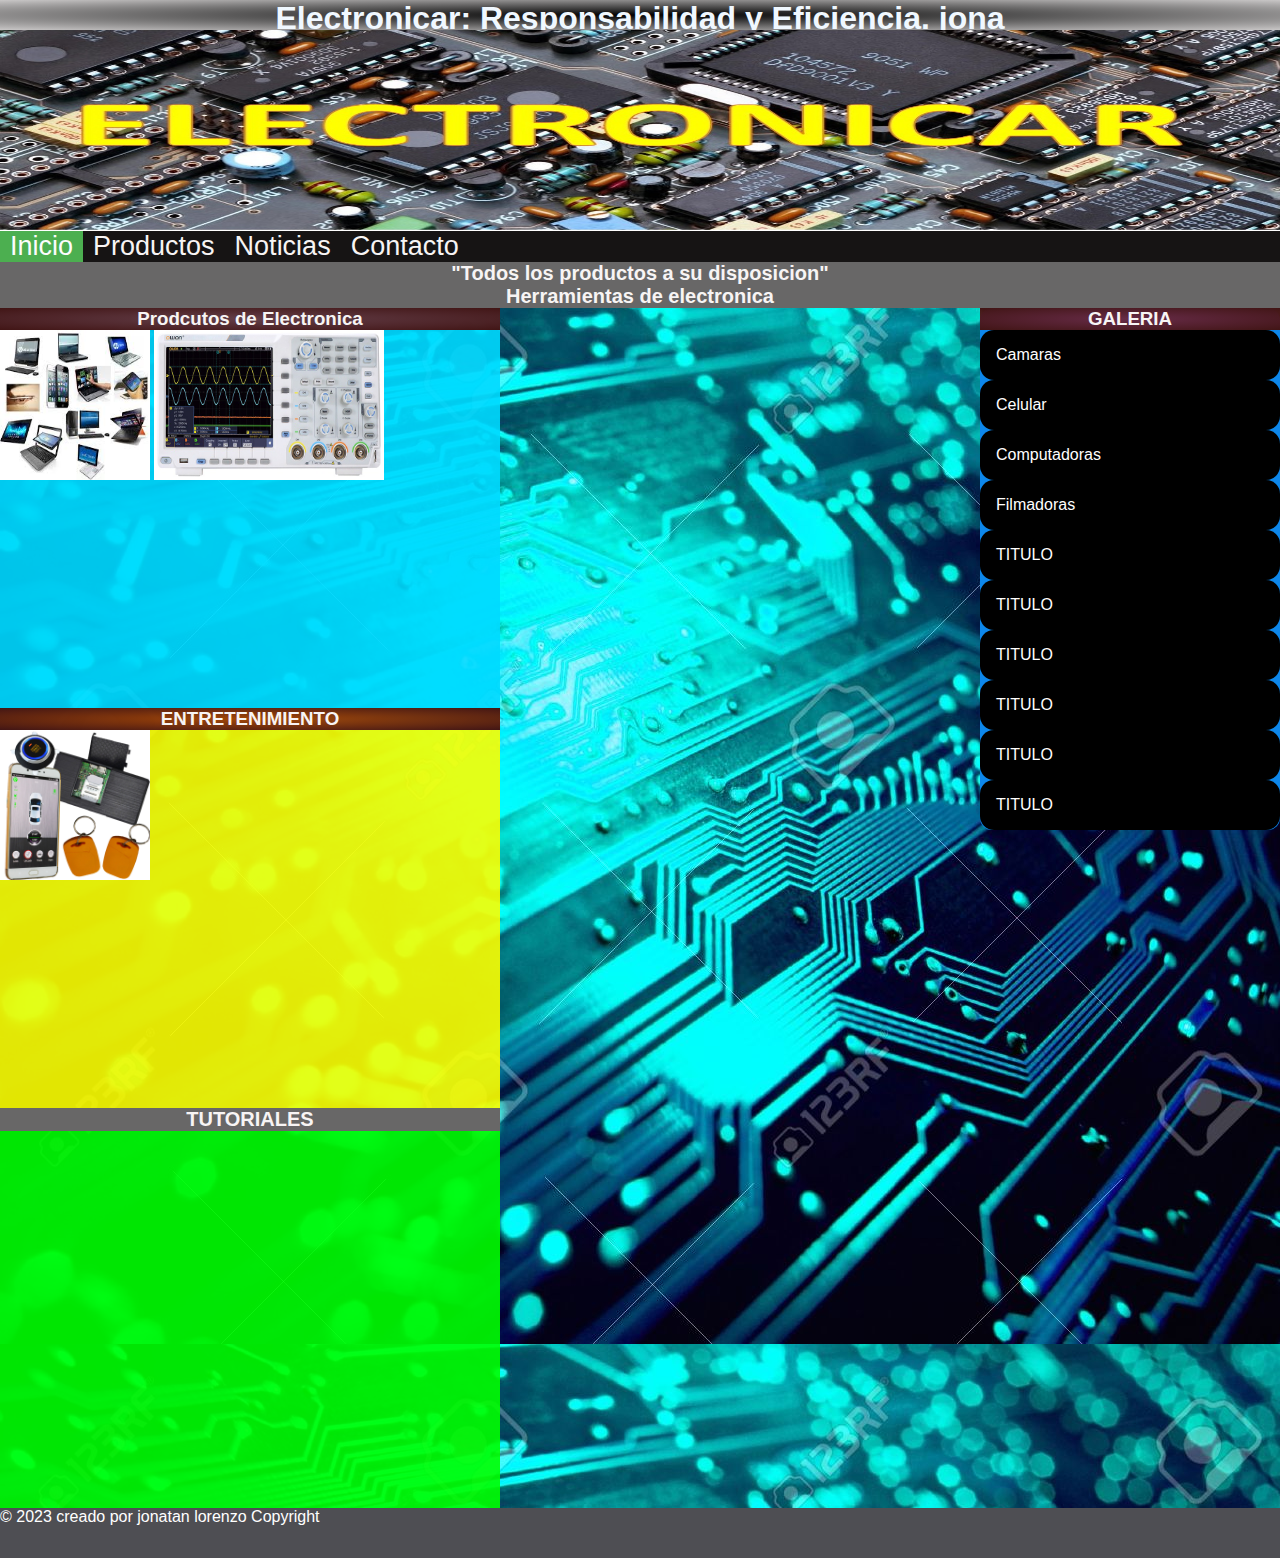
<file: index.html>
<!DOCTYPE html>
<html lang="en">
<head>
	<meta charset="UTF-8"> 
	<title>HOME</title>
	<meta name="viewport" content="width=device-width, initial-scale=1">
	<link rel="stylesheet" type="text/css" href="CSS/mysEstilos.css">
</head>
<body>
	<header>
			<h1>Electronicar: Responsabilidad y Eficiencia. jona</h1>
			<img src="image/header.jpg" alt="nombreheader" style="width: 100%; height: 200px; margin: 0;">

	</header>
	
	<nav>
		<ul>
		    <li>
			<a class="active" href="index.html"><i class="fa fa-fw fa-home"></i>Inicio</a>
		    </li>
			<li>
				<a href="#"><i class="fa fa-fw fa-search"></i>Productos</a>
			</li>
			<li>
				<a href="#">Noticias</a>
			</li>
			<li>
				<a href="CONTACTO.html">Contacto</a>
			</li>
		</ul>		
	</nav>
	<section id="principal" style="width:100%; height:100%;">
		<h2>"Todos los productos a su disposicion"</h2>
		<section >
			<h2>Herramientas de electronica</h2>
		<article class="ventaselectronicas">
				<h3>Prodcutos de Electronica</h3>
				<img src="image/comparadoras.jpg" alt="productos" style="width:150px; height: 150px;">
				<img src="image/osciloscopio.jpg" alt="productos" style="width:230px; height: 150px;">		
		</article>
		<article class="entretenimiento">
			 <h3>ENTRETENIMIENTO</h3>
			 <img src="image/llavero.jpg" alt="llavero" style="width:150px; height: 150px;">
		</article>
		<article class="tutoriales">
			<h2>TUTORIALES</h2>
		</article>
	</section>
		<aside>
			    <h3>GALERIA</h3>
			<ul >
				<li><a href="#">Camaras</a></li>
				<li><a href="#">Celular</a></li>
				<li><a href="#">Computadoras</a></li>
				<li><a href="#">Filmadoras</a></li>
				<li><a href="#">TITULO</a></li>
				<li><a href="#">TITULO</a></li>
				<li><a href="#">TITULO</a></li>
				<li><a href="#">TITULO</a></li>
				<li><a href="#">TITULO</a></li>
				<li><a href="#">TITULO</a></li>
			</ul>
		
		</aside>
	</section>
	<footer>
		<p>© 2023 creado por jonatan lorenzo Copyright</p>
	</footer>
</body>
</html>
</file>
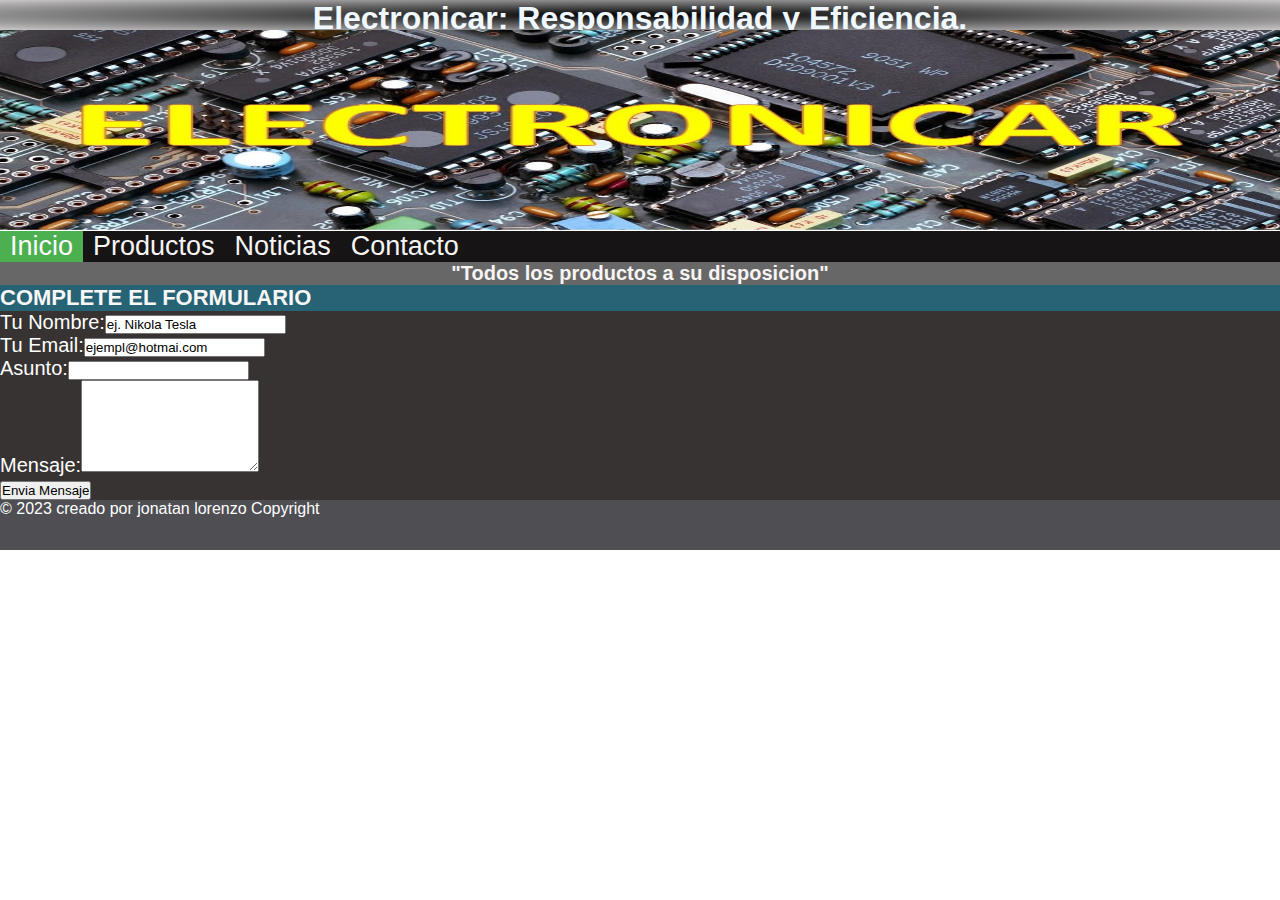
<file: CONTACTO.html>
<!DOCTYPE html>
<html lang="en">
<head>
	<meta charset="UTF-8"> 
	<title>HOME</title>
	<meta name="viewport" content="width=device-width, initial-scale=1">
	<link rel="stylesheet" type="text/css" href="CSS/mysEstilos.css">
</head>
<body>
	<header>
			<h1>Electronicar: Responsabilidad y Eficiencia.</h1>
			<img src="image/header.jpg" alt="nombreheader" style="width: 100%; height: 200px; margin: 0;">

	</header>
	
	<nav>
		<ul>
		    <li>
			<a class="active" href="index.html"><i class="fa fa-fw fa-home"></i>Inicio</a>
		    </li>
			<li>
				<a href="#"><i class="fa fa-fw fa-search"></i>Productos</a>
			</li>
			<li>
				<a href="#">Noticias</a>
			</li>
			<li>
				<a href="CONTACTO.html">Contacto</a>
			</li>
		</ul>		
	</nav>
	<section id="principal" style="width:100%; height:100%;">
		<h2>"Todos los productos a su disposicion"</h2>
		<section class="formulario">
			<h2 style="display:flex; color: rgb(248, 246, 246); font-size: 22px;
			float:left; background:rgb(37, 99, 117);">COMPLETE EL FORMULARIO</h2>
			<form class="contacto">
				<div><label>Tu Nombre:</label><input type='text' value='ej. Nikola Tesla'></div>
				<div><label>Tu Email:</label><input type='text' value='ejempl@hotmai.com'></div>
				<div><label>Asunto:</label><input type='text' value=''></div>
				<div><label>Mensaje:</label><textarea rows='6'></textarea></div>
				<div><input type='submit' value='Envia Mensaje'></div>
			</form>
		</section>
	</section>
	<footer>
		<p>© 2023 creado por jonatan lorenzo Copyright</p>
	</footer>
</body>
</html>
</file>
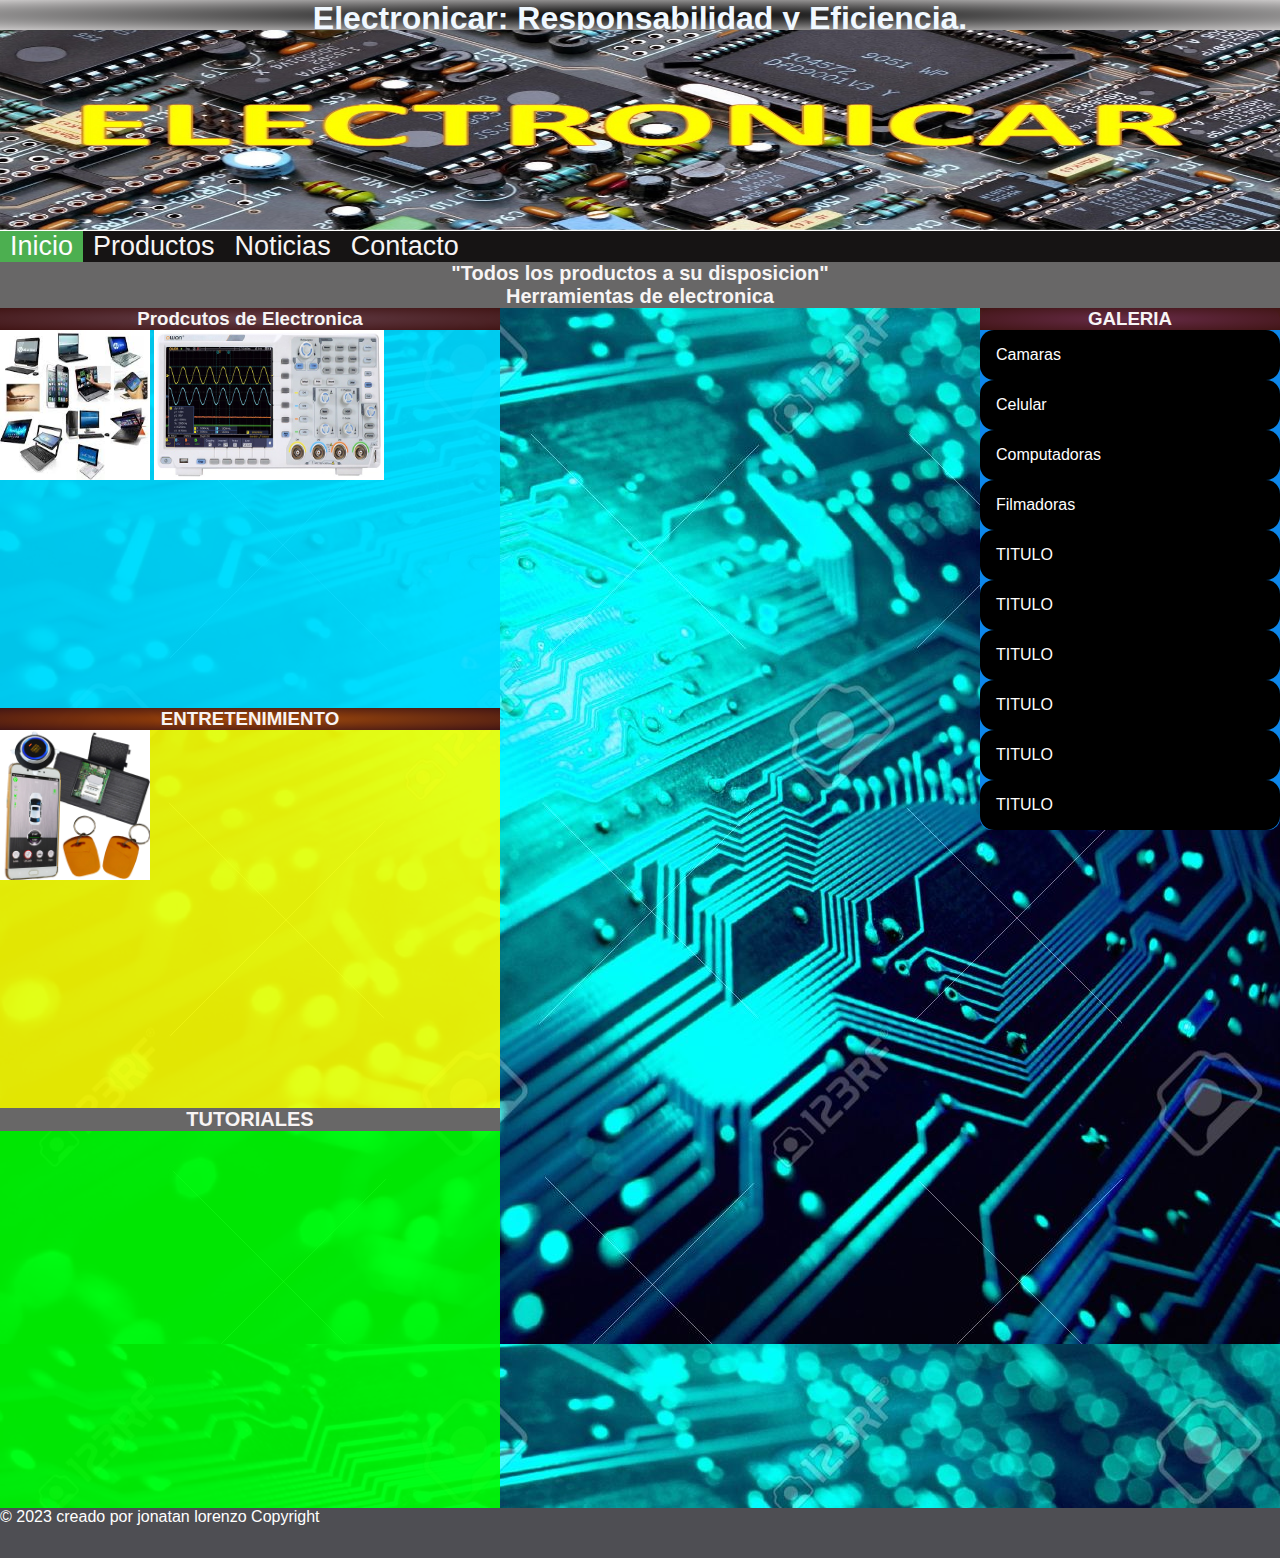
<file: HOME.html>
<!DOCTYPE html>
<html lang="en">
<head>
	<meta charset="UTF-8"> 
	<title>HOME</title>
	<meta name="viewport" content="width=device-width, initial-scale=1">
	<link rel="stylesheet" type="text/css" href="CSS/mysEstilos.css">
</head>
<body>
	<header>
			<h1>Electronicar: Responsabilidad y Eficiencia.</h1>
			<img src="image/header.jpg" alt="nombreheader" style="width: 100%; height: 200px; margin: 0;">

	</header>
	
	<nav>
		<ul>
		    <li>
			<a class="active" href="#"><i class="fa fa-fw fa-home"></i>Inicio</a>
		    </li>
			<li>
				<a href="#"><i class="fa fa-fw fa-search"></i>Productos</a>
			</li>
			<li>
				<a href="#">Noticias</a>
			</li>
			<li>
				<a href="CONTACTO.html">Contacto</a>
			</li>
		</ul>		
	</nav>
	<section id="principal" style="width:100%; height:100%;">
		<h2>"Todos los productos a su disposicion"</h2>
		<section >
			<h2>Herramientas de electronica</h2>
		<article class="ventaselectronicas">
				<h3>Prodcutos de Electronica</h3>
				<img src="image/comparadoras.jpg" alt="productos" style="width:150px; height: 150px;">
				<img src="image/osciloscopio.jpg" alt="productos" style="width:230px; height: 150px;">		
		</article>
		<article class="entretenimiento">
			 <h3>ENTRETENIMIENTO</h3>
			 <img src="image/llavero.jpg" alt="llavero" style="width:150px; height: 150px;">
		</article>
		<article class="tutoriales">
			<h2>TUTORIALES</h2>
		</article>
	</section>
		<aside>
			    <h3>GALERIA</h3>
			<ul >
				<li><a href="#">Camaras</a></li>
				<li><a href="#">Celular</a></li>
				<li><a href="#">Computadoras</a></li>
				<li><a href="#">Filmadoras</a></li>
				<li><a href="#">TITULO</a></li>
				<li><a href="#">TITULO</a></li>
				<li><a href="#">TITULO</a></li>
				<li><a href="#">TITULO</a></li>
				<li><a href="#">TITULO</a></li>
				<li><a href="#">TITULO</a></li>
			</ul>
		
		</aside>
	</section>
	<footer>
		<p>© 2023 creado por jonatan lorenzo Copyright</p>
	</footer>
</body>
</html>
</file>
<file: CSS/mysEstilos.css>
* {
    box-sizing: border-box;
}
/*PONER CERO MARGIN Y PADDING A TODO EL DOCUMENTO*/
* {
        margin:0;
        padding:0;
 }

body {
    font-family: Arial;
    margin: 0;
}

p, h2,  h3{
    margin: 0;
}
p{
  color: #FFFFFF;
}
/*PARA MODIFICAR EL TITULO DEL ENCABEZADO*/
h1{
    display: block;
    color: aliceblue;
    background: radial-gradient(#000000, rgb(201, 199, 199));
    height:30px;
    margin: 0;
    text-align: center;
}
/*MODIFICAR EL TITULO DE LA SECTION PRINCIPAL*/
h2{
    display: block;
    color: #f7f4f4;
    width: 100%;
    background: rgb(104, 103, 103); 
    text-align: center;
    font-size: 20px;
    }
    /*PARA MODIFICAR EL TITULO DE LA GALERIA*/
h3{
    display: block;
    color: #f7f4f4;
    width: 100%;
    background: radial-gradient(#8a0707b7, rgb(65, 21, 21)); 
    text-align: center;
}
/*SECTION PRINCIPAL*/
#principal{
    display: block;
    background-image: url(../image/fondo.jpg);
    height: 100%;
    width: 100%;
    margin: 0;
}
/*MODIFICACION DE ENCABEZADO*/
header{
	margin: 0;
    height: 200px;
    width: 100%;
}
/*MODIFICACION DE IMAGEN DE ENCABEZADO*/
.headerimagen{
    margin:0;
    height: 200px;
    
}
/*MODIFICACION DE ETIQUETA NAV PRINCIPAL*/
nav {
    overflow: hidden;
	background-color: #161414;
    margin-top:30.9px;
    width: 100%;
    
}
nav ul{
    display:block;
    
    padding: 0;
    margin: 0;
}

/* Style the topnav links */
nav ul li{
    float: left;
	display: block;
    color: #f7f4f4;
    text-align: center;
    padding: 0;
    margin: 0;
	
	
}
nav ul li a{
    	
	font-size: 27px;
	color: #f7f4f4;
	text-decoration: none;
    padding: 11px 10px;
    background: linear-gradient(rgb(22, 21, 21) rgb(163, 151, 151))


}

/* Change color on hover */
/*nav ul li a:hover {
    background-color: #ddd;
    color: black;
}*/
nav ul li a.active {
    background-color: #4CAF50;
    color: rgb(252, 252, 252);
    
}

nav ul li a:hover:not(.active) {
    background-color: rgb(252, 252, 252);
    color: rgb(0, 0, 0);
}
.ventaselectronicas{
    display: block;
    width: 500px;
    height: 400px;
    background:rgba(0, 217, 255, 0.9);
    color: rgb(10, 10, 10);
    
    
}
/*MODIFICACION DE ARTICULO ENTRETENIMIENTO*/
.entretenimiento{
    display:block;
    float: left;
    left: 0;
    margin-top: 0px;
    width: 500px;
    height: 400px;
    background: rgba(251, 255, 0, 0.9);
}
/*MODIFICACION DE ARTICULO tutoriales*/
.tutoriales{
    display:block;
    margin-left:0;
    margin-top: 400px;
    width: 500px;
    height: 400px;
    background: rgba(0, 255, 0, 0.9);

}
/*MODIFICACION DE ETIQUETA ASIDE PRINCIPAL*/
aside{
    display: block;
    float: right;
    margin-right: 0;
    margin-top: -1200px;
    width: 300px;
    height: auto;
    background: rgb(13, 135, 235);
    border-radius: 12px;

}
footer{
    display: block;
    width: 100%;
    height: 50px;
    background: rgba(78, 78, 83);
    margin: 0;
}
aside ul li a{
    display: block;
    background: rgb(0, 0, 0);
    color:rgb(255, 254, 254);
    padding: 16px 16px;
    border-radius: 14px;
    border: rgb(127, 208, 255); 
    text-decoration: none;
    margin: 0;
    
}
aside ul li{
    list-style: none;
   }
/*formulario para contacto*/
.formulario{
    display:block;  
    background:rgb(56, 51, 51);
    color:white;
    font-size: 20px;
    width: 100%;
    height: 100%;
    

}


@media screen and (max-width: 700px) {
    /*PARA QUE EL MENU SE ADAPTE A LA PANTALLA*/
    nav ul li{
        display: flex;
      float: none;
	  width: 100%; 
      background: rgb(10, 10, 10);
      margin: 0;
    }
    nav ul li a{
        display: inline;
        width: 100%;
        text-align: center;
}
    
    nav ul{
        
        background: #f7f4f4;
        width:100%;
        
    }
    /*desactivar float de a menos de 700px*/
    aside {
        float: none;
        margin: 0;
        width: 100%;
        border: 0;
        
        
    }
 
 .ventaselectronicas{
     width: 100%;
 }
 .entretenimiento{
     width: 100%;
 }
 .tutoriales{
     width: 100%;
 }
 footer{
     width: 100%;
     height: 100%;
 }
 aside ul{
     padding-left: 0;
 }
 aside ul li{
 text-decoration: none;
 margin: 0;
}
aside ul li a{
    padding: 16px 8px;
    margin: 0;
    border: 3px solid gray;
    border-radius: 10px;
}

}
</file>
